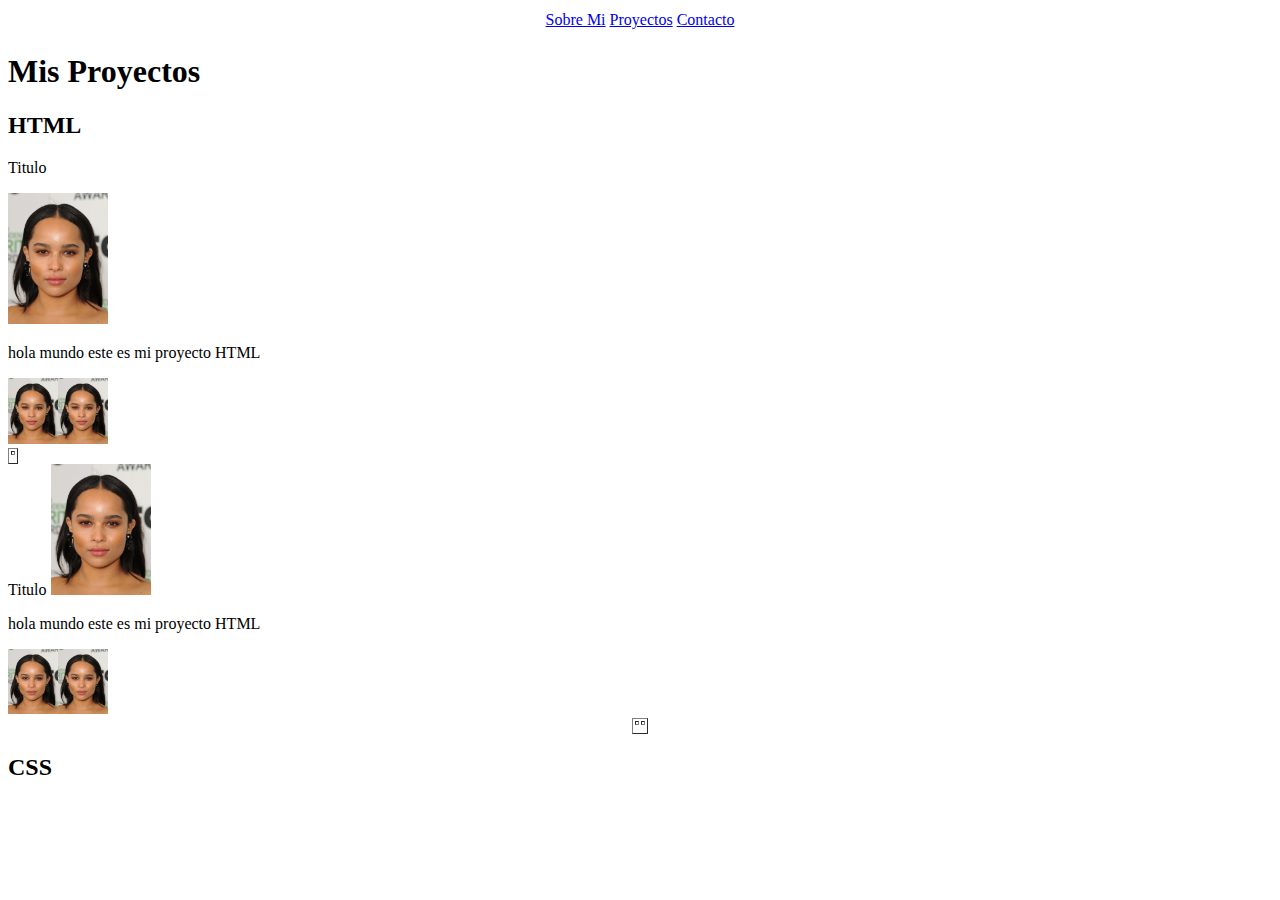
<file: Web Joana.html>
<!DOCTYPE html>
<!-- saved from url=(0047)http://127.0.0.1:5500/2-SitioWeb/proyectos.html -->
<html><head><meta http-equiv="Content-Type" content="text/html; charset=UTF-8">
        
        <title>Web Joana</title>
    </head>
    <body>
        <nav>
            <a href="http://127.0.0.1:5500/2-SitioWeb/index.html"></a>
            <center>
                <table>
                    <tbody><tr>
                        <td>
                            <a href="http://127.0.0.1:5500/2-SitioWeb/index.html">Sobre Mi</a>
                        </td>
                        <td>
                            <a href="http://127.0.0.1:5500/2-SitioWeb/proyectos.html">Proyectos</a>
                        </td>
                        <td>
                            <a href="http://127.0.0.1:5500/2-SitioWeb/contactos.html">Contacto</a>
                        </td>
                    </tr>     
                </tbody></table>  
            </center>
             
        </nav>
        <h1>Mis Proyectos</h1>
        <h2>HTML</h2>
        <p>Titulo</p><img src="./Web Joana_files/licensed-image" alt="" width="100px"><p>hola mundo este es mi proyecto HTML</p><img src="./Web Joana_files/licensed-image" alt="" width="50px"><img src="./Web Joana_files/licensed-image" alt="" width="50px"><table border="1">
            <tbody><tr><th>   
                </th></tr><tr>
                     
                </tr>  
                <tr>
                    
                    
                </tr>  
                <tr>
                    
                    
                </tr> 
                 
    </tbody></table>
    
                    Titulo
                <img src="./Web Joana_files/licensed-image" alt="" width="100px"><p>hola mundo este es mi proyecto HTML</p><img src="./Web Joana_files/licensed-image" alt="" width="50px"><img src="./Web Joana_files/licensed-image" alt="" width="50px"><table border="1" align="center">
        <tbody><tr><td>
            </td><th>
                </th></tr><tr></tr> 
                <tr>
                    
                    
                </tr> 
                <tr>
                    
                    
                </tr>
             
             
</tbody></table>
        <h2>CSS</h2>
    <!-- Code injected by live-server -->
<script type="text/javascript">
	// <![CDATA[  <-- For SVG support
	if ('WebSocket' in window) {
		(function () {
			function refreshCSS() {
				var sheets = [].slice.call(document.getElementsByTagName("link"));
				var head = document.getElementsByTagName("head")[0];
				for (var i = 0; i < sheets.length; ++i) {
					var elem = sheets[i];
					var parent = elem.parentElement || head;
					parent.removeChild(elem);
					var rel = elem.rel;
					if (elem.href && typeof rel != "string" || rel.length == 0 || rel.toLowerCase() == "stylesheet") {
						var url = elem.href.replace(/(&|\?)_cacheOverride=\d+/, '');
						elem.href = url + (url.indexOf('?') >= 0 ? '&' : '?') + '_cacheOverride=' + (new Date().valueOf());
					}
					parent.appendChild(elem);
				}
			}
			var protocol = window.location.protocol === 'http:' ? 'ws://' : 'wss://';
			var address = protocol + window.location.host + window.location.pathname + '/ws';
			var socket = new WebSocket(address);
			socket.onmessage = function (msg) {
				if (msg.data == 'reload') window.location.reload();
				else if (msg.data == 'refreshcss') refreshCSS();
			};
			if (sessionStorage && !sessionStorage.getItem('IsThisFirstTime_Log_From_LiveServer')) {
				console.log('Live reload enabled.');
				sessionStorage.setItem('IsThisFirstTime_Log_From_LiveServer', true);
			}
		})();
	}
	else {
		console.error('Upgrade your browser. This Browser is NOT supported WebSocket for Live-Reloading.');
	}
	// ]]>
</script>
</body></html>
</file>
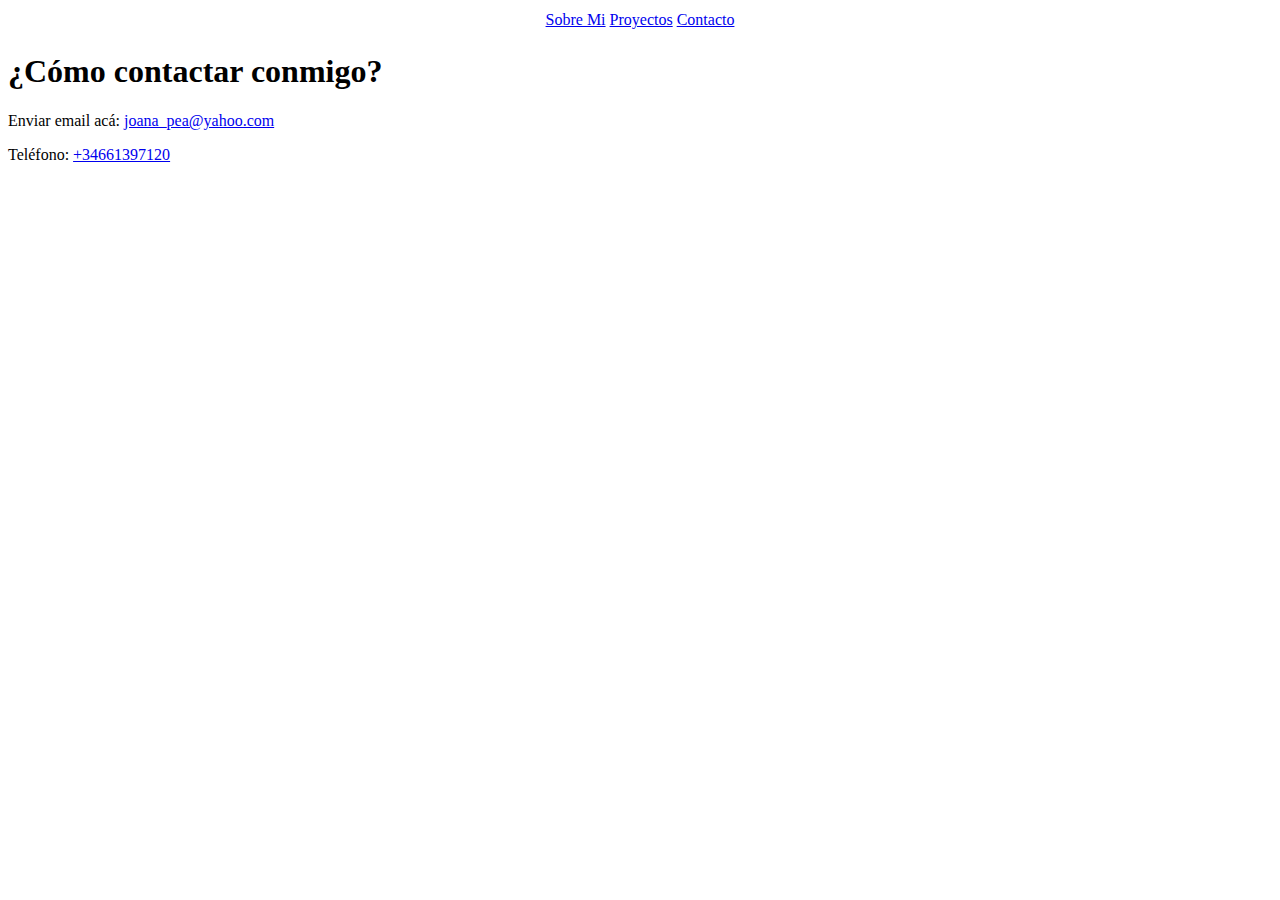
<file: semana-01-layout-html/2-SitioWeb/contactos.html>
<!DOCTYPE html>
<html>
    <head>
        <meta charset="utf-8"/>
        <title>Web Joana</title>
    </head>
    <body>
        <nav>
            <a href="index.html"></a>
                <table align="center">
                    <tr>
                        <td>
                            <a href="index.html">Sobre Mi</a>
                        </td>
                        <td>
                            <a href="proyectos.html">Proyectos</a>
                        </td>
                        <td>
                            <a href="contactos.html">Contacto</a>
                        </td>
                    </tr>     
                </table>
        </nav>
        <h1>¿Cómo contactar conmigo?</h1>
        <p>Enviar email acá: <a href="joana_pea@yahoo.com">joana_pea@yahoo.com</a></p>
        <p>Teléfono: <a href="tel:+34661397120">+34661397120</a></p>
    </body>
</html>
</file>
